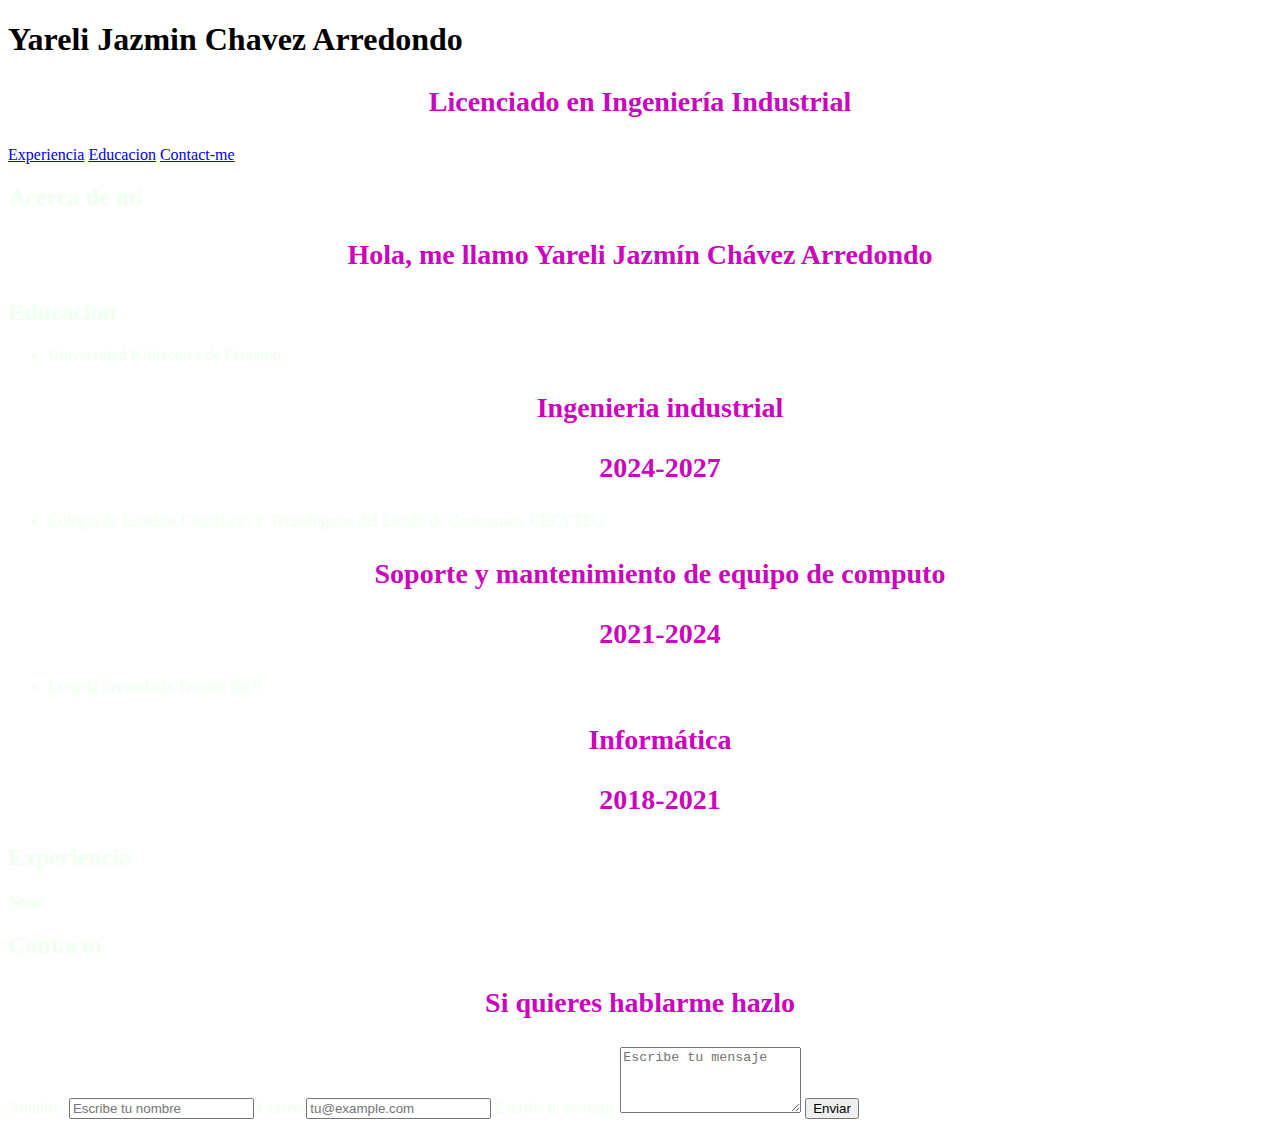
<file: index.html>
<!DOCTYPE html>
<html lang="es">
    <head>
        <meta charset="UTF-8" />
        <title>Curriculum</title>
        <link rel="stylesheet" href="styles.css">
        <meta name="viewport" content="width=device-width, initial-scale=1.0">
    </head>

    <body>
        <header>
            <h1>Yareli Jazmin Chavez Arredondo</h1>
            <p> Licenciado en Ingeniería Industrial</p>

            <nav>
                <a href="#experiencia">Experiencia</a>
                <a href="#educacion">Educacion</a>
                <a href="#contact-me">Contact-me</a>
            </nav>
        </header>
        <main>
            
            <section id="sobre-mi">
                <h2>Acerca de mi</h2>
                <p>
                    Hola, me llamo Yareli Jazmín Chávez Arredondo 
                </p>
            </section>

            <section id="educacion">
                <h2>Educacion</h2>
                <ul>
                <li>Universidad Politécnica de Pénjamo</li>
                <p>Ingenieria industrial</p>
                <p>2024-2027</p>
                
                <li>Colegio de Estudios Científicos Y Tecnológicos del Estado de Guanajuato. CECYTEG</li>
                <p>Soporte y mantenimiento de equipo de computo</p>
                <p>2021-2024</p>
                </ul>

                <ul>
                <li>Escuela Secundaria Tecnica No.9</li>
                <p>Informática</p>
                <p>2018-2021</p>
                </ul>
            </section>

            <section id="experiencia">
                <h2>Experiencia</h2>
                <section>
                    <h4>None</h4>
                </section>
            </section>

            <section id="contact-me">
                <h2>Contacto</h2>
                <p>Si quieres hablarme hazlo</p>

                <form>
                    <label for="nombre">Nombre: </label>
                    <input type="text" id="name" name="nombre" placeholder="Escribe tu nombre" required>

                    <label for="correo">Correo</label>
                    <input type="email" name="correo" id="correo" placeholder="tu@example.com" required>

                    <label for="mensaje">Escribe tu mensaje</label>
                    <textarea name="mensaje" id="mensaje" rows="4" placeholder="Escribe tu mensaje" required></textarea>

                    <button>Enviar</button>
                </form>
            </section>
            
        </main>
    </body>
</html>
</file>
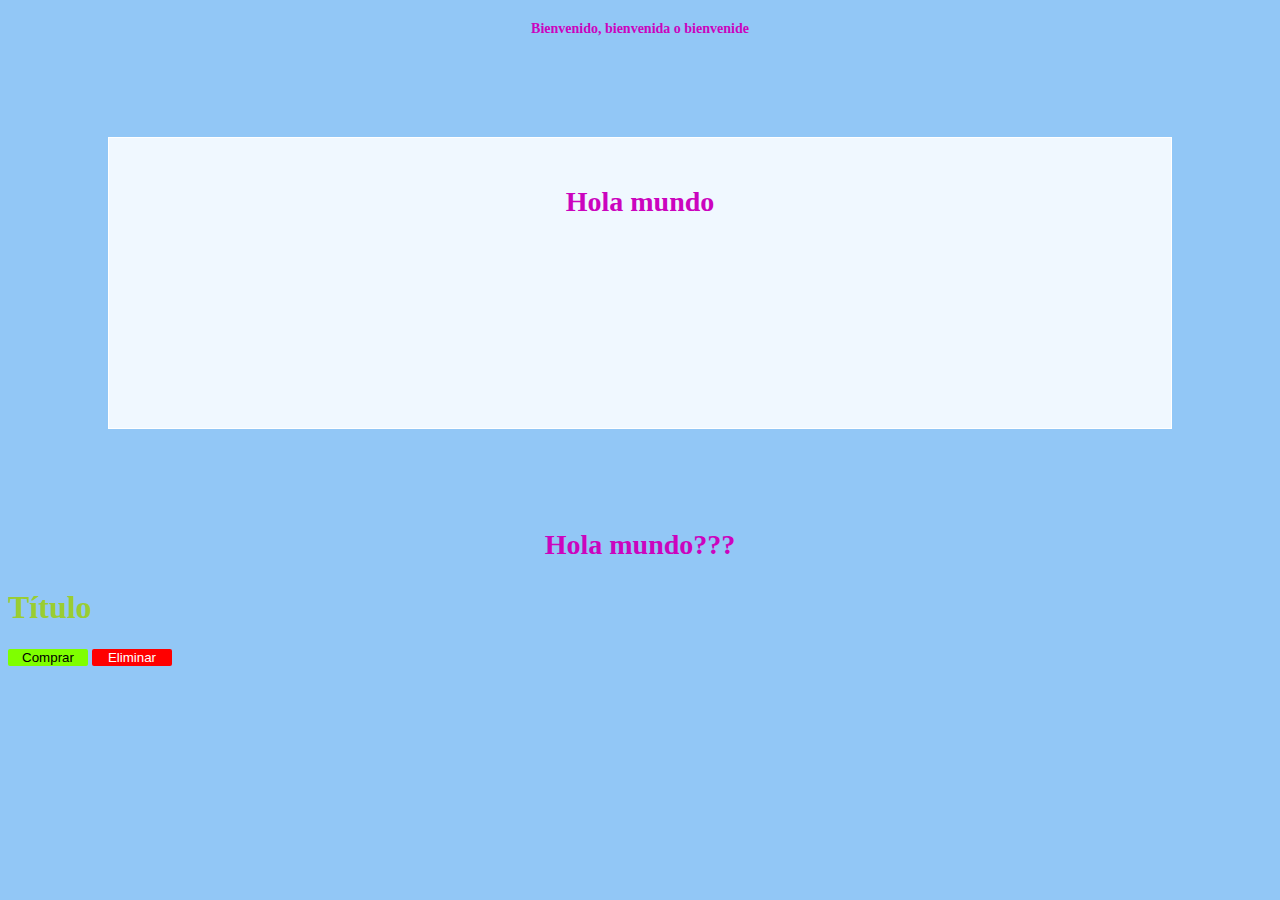
<file: index1.html>
<!DOCTYPE html>
<html lang="en">
<head>
    <meta charset="UTF-8">
    <meta name="viewport" content="width=device-width, initial-scale=1.0">
    <title>Document</title>

    <link rel="stylesheet" href="styles.css">

    <style>
        body {
            background-color: rgb(146, 199, 246);
            color: white;
        }
    </style>
</head>
<body>
    <h1 style="color: rgb(12, 53, 136);"></h1>
    <p style="font-size: 14px"> Bienvenido, bienvenida o bienvenide</p>

    <section class="section01">
        <p>Hola mundo</p>
    </section>

    <section class="section02">
        <p>Hola mundo???</p>
    </section>
    
    <section class="card">
        <h1 class="card__title">Título</h1>
        <button class="card__button card__button--primary">Comprar</button>
        <button class="card__button card__button--danger">Eliminar</button>
    </section>


</body>

</html>
</file>
<file: styles.css>
section{
    color: honeydew;
}

#mundo {
    color: rgb(242, 159, 159);
}

.mundo01 {
    color: black;
}

.card__title {
    color: yellowgreen;
}

.card__button {
    border: none;
    border-radius: 2px;
    color:white;
    cursor: pointer;
    width: 80px;
}

.card__button--primary{
    background-color: chartreuse;
    color: black;
}

.card__button--danger{
    background-color: red;
}

p{
    color: rgb(203, 4, 190);
    font-size: 28px;
    font-family: Verdana;
    font-weight: bold;
    text-align: center;
}

.section01 {
    height: 250px;
    padding: 20px;
    margin:100px;
    border: white 1px solid;


    background-color: aliceblue;
    background-image: url(https://www.floristeriamorris.com/wp-content/uploads/Descifrando-el-significado-de-las-rosas-azules.jpg);
    background-position: center;
    background-repeat: no-repeat;
    background-size: cover;
}

img{
    width: 20%;
    border: rgb(242, 163, 163) 10px solid;
    border-radius: 50%;
}
</file>
